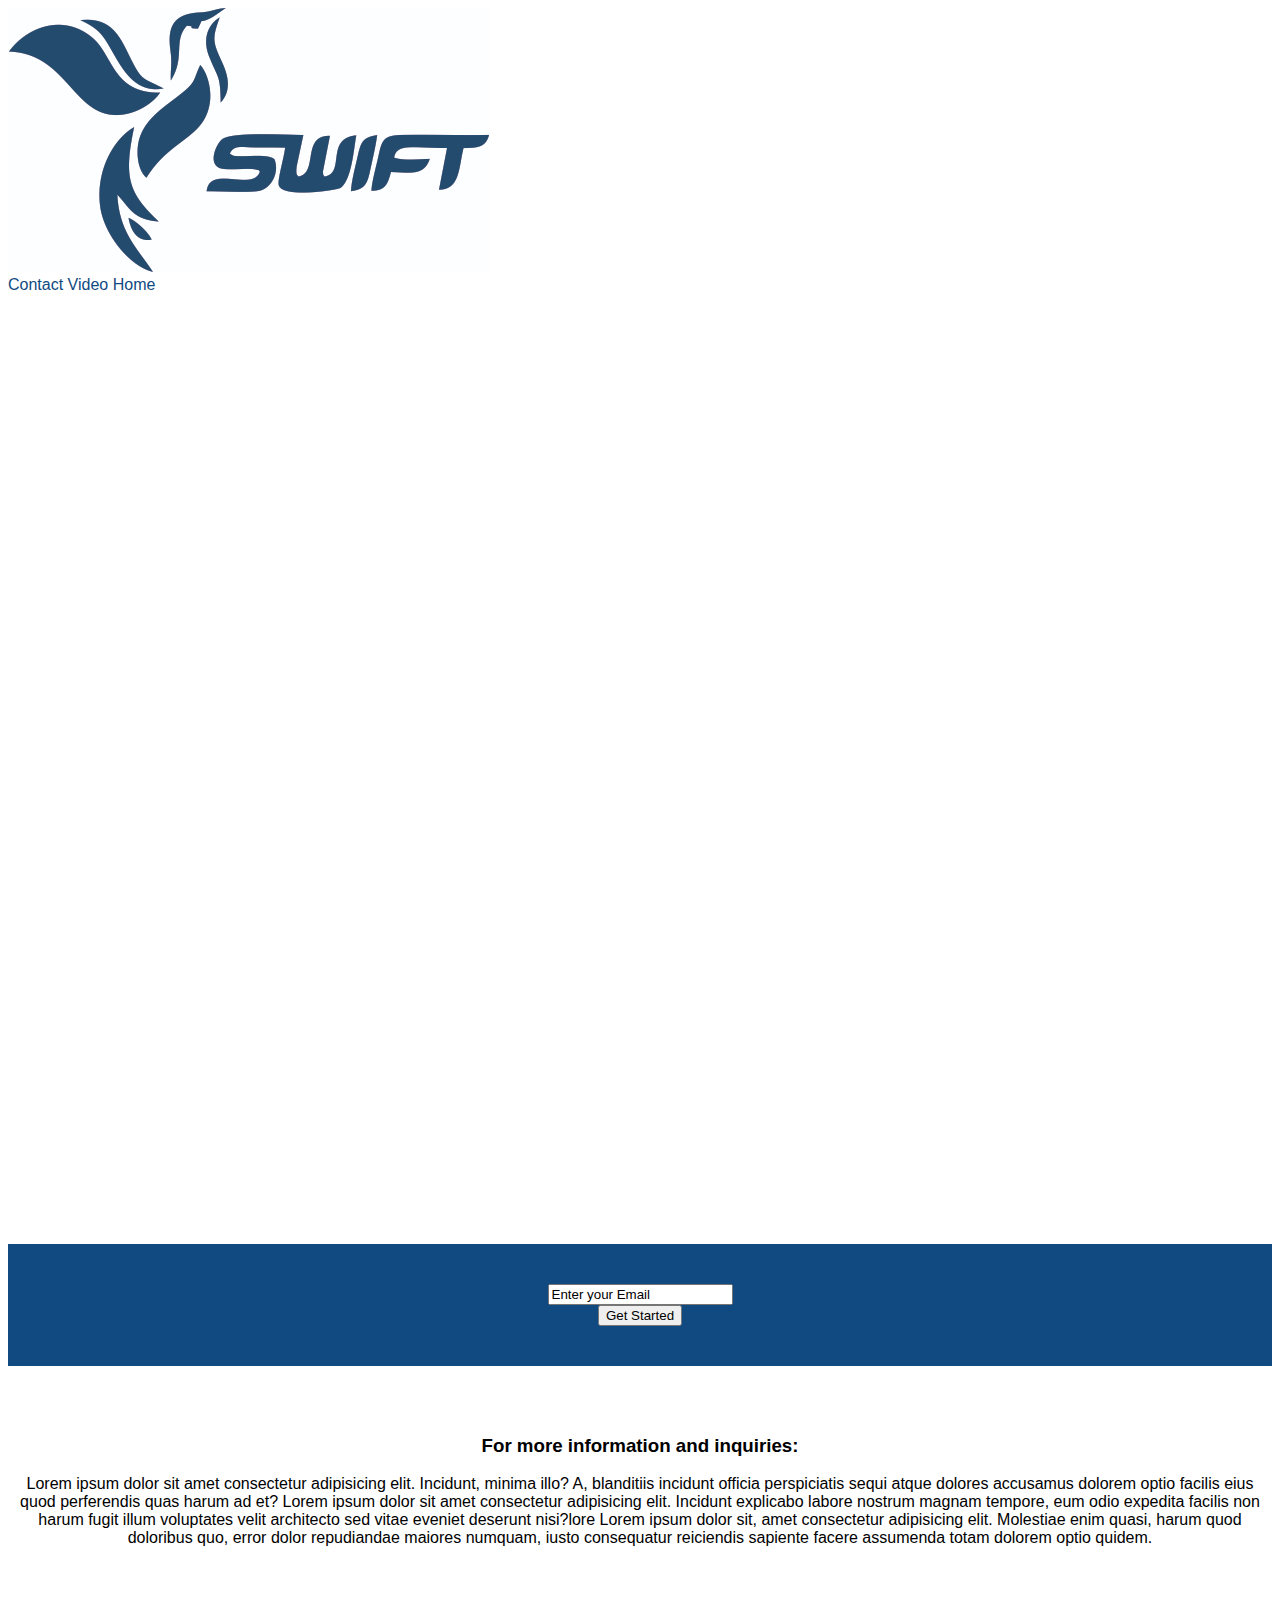
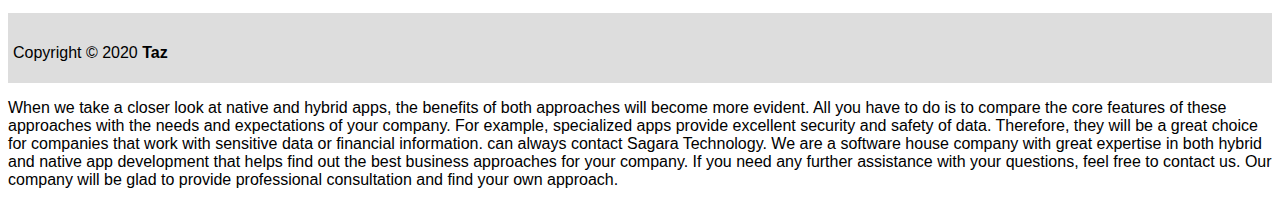
<file: prodd.html>
<!DOCTYPE html>
<html lang="en">

<head>
    <meta charset="UTF-8">
    <meta name="viewport" content="width=device-width, initial-scale=1.0">
    <link rel="stylesheet" href="landing.css">
    <title>Swift Logistics</title>
</head>

<body>
    <div>
        <img id="header-img" src="../logo.jpg" alt="company logo">
    </div>
    <div>
        <nav id="nav-bar">
            <a href="#contact" class="nav-link">Contact</a>
            <a href="#visual" class="nav-link">Video</a>
            <a href="#home" class="nav-link">Home</a>
        </nav>
    </div>
    <div>
        <main id="home">
            <div>
                <header id="header">
                    <h1>Swift Delivery Services</h1>
                </header>
            </div>
            <div>
                Lorem ipsum dolor sit amet, consectetur adipisicing elit. Quo ipsa adipisci nostrum esse natus odit ipsam ullam, vel iste iure aspernatur molestias cum fugit quod necessitatibus ducimus repudiandae? Aut, nobis. Lorem ipsum dolor sit amet consectetur adipisicing
                elit. Sunt officia quasi soluta eaque. Est reprehenderit, ratione odit eum amet enim itaque aperiam non. Obcaecati, accusamus incidunt maxime enim voluptatem itaque? Lorem ipsum dolor sit amet consectetur adipisicing elit. Tempora libero
                quam delectus vel exercitationem dolore! Ea est saepe, pariatur molestias nobis nemo veritatis dolore adipisci quae dolores excepturi commodi. Esse.
            </div>
        </main>
    </div>
    <div>
        <a id="Video" href="http:/https://youtu.be/y8Yv4pnO7qc/"></a>

    </div>
    <div>
        <form action="get" id="form">
            <div>
                <input type="text" id="email" value="Enter your Email"><br>
    
            <div>
                <button type="submit" id="submit">Get Started</button>
            </div>
        </form>
    </div>
    <div>
        <main id="contact"> 
            <h3>For more information and inquiries:</h3>
            <p>Lorem ipsum dolor sit amet consectetur adipisicing elit. Incidunt, minima illo? A, blanditiis incidunt officia perspiciatis sequi atque dolores accusamus dolorem optio facilis eius quod perferendis quas harum ad et? Lorem ipsum dolor sit amet
                consectetur adipisicing elit. Incidunt explicabo labore nostrum magnam tempore, eum odio expedita facilis non harum fugit illum voluptates velit architecto sed vitae eveniet deserunt nisi?lore Lorem ipsum dolor sit, amet consectetur adipisicing
                elit. Molestiae enim quasi, harum quod doloribus quo, error dolor repudiandae maiores numquam, iusto consequatur reiciendis sapiente facere assumenda totam dolorem optio quidem.</p>
        </main>
    </div>
    <footer id="footer">
        <div>
            <p id="para">
                Copyright &copy; 2020 <b>Taz</b>
            </p>
        </div>
    </footer>

    <p>When we take a closer look at native and hybrid apps, the benefits of both approaches will become more evident. All you have to do is to compare the core features of these approaches with the needs and expectations of your company. For example, specialized
        apps provide excellent security and safety of data. Therefore, they will be a great choice for companies that work with sensitive data or financial information. can always contact Sagara Technology. We are a software house company with great expertise
        in both hybrid and native app development that helps find out the best business approaches for your company. If you need any further assistance with your questions, feel free to contact us. Our company will be glad to provide professional consultation
        and find your own approach.</p>

</body>

</html>
</file>
<file: landing.css>
body {
    font-family: 'Raleway', sans-serif;
    
}

.navbar {
    overflow: hidden;
    /* Hide scrollbar if needed */
    background: white;
    position: fixed;
    /* Set fixed position */
    top: 0;
    /* Position at the top of the viewport */
    width: 100%;
    /* Full width */
}
.navbar-brand {
    color: rgb(16, 74, 129);
}
.nav-link {
    color: rgb(16, 74, 129);
    font-size: 1rem;
}

.navbar a:hover {
    background: #ddd;
    /* Set background color */
    color: red;
    /* Set text color */
}
.bg {
    /* display: table;
    width: 100%; */
   
    background: linear-gradient(rgba(0, 0, 0, 0.5), rgba(0, 0, 0, 0.5)), url(../logistics.jpeg);
    background-size: 100% 100%;
    /* background-position: center top; */
}
#home {
    margin: auto;
    min-height: 800px;
    color: white;
    padding-top: 150px;
  
}
.hdtxt {
    padding-top: 150px;
}
.card-header {
    background-color: rgb(16, 74, 129);
    color: white;
}
.btn {
    background-color: rgb(16, 74, 129);
    color: white;
}
.fa {
    color: rgb(16, 74, 129);
    padding-bottom: 30px;
}
.fa-solid {
  align-items: left;
   
}
.card-text {
    padding-bottom: 110px;
}
#form {
    text-align: center;
    padding-top: 40px;
    padding-bottom: 40px;
    color: white;
    background-color: rgb(16, 74, 129);
}

#services {
    text-align: center;
    padding-top: 80px;
padding-bottom: 80px;
}

#packages {
    text-align: center;
  padding-top: 50px;
  padding-bottom: 90px;
    background: #ddd;
    
}
a {
    text-decoration: none;
    color: black;
}
#contact {
    text-align: center;
    margin: auto;
    padding-top: 50px;
    padding-bottom: 50px;
}
#footer {
    background: #ddd;
    padding: 5px;
    padding-top: 15px;

}
.btn1 {
    width: 8.5em;
    height: 2.3em;
    margin: 0.5em;
    background: orange;
    color: white;
    border: none;
    border-radius: 0.625em;
    font-size: 15px;
    font-weight: bold;
    cursor: pointer;
    position: relative;
    z-index: 1;
    overflow: hidden;
   }
   
   button:hover {
    color: orange;
   }
   
   button:after {
    content: "";
    background: white;
    position: absolute;
    z-index: -1;
    left: -20%;
    right: -20%;
    top: 0;
    bottom: 0;
    transform: skewX(-45deg) scale(0, 1);
    transition: all 0.5s;
   }
   
   button:hover:after {
    transform: skewX(-45deg) scale(1, 1);
    -webkit-transition: all 0.5s;
    transition: all 0.5s;
   }

@media screen and (min-width: 480px) {

    /* Styles for small screens */
    #navbar {

        float: right;
    }
}

@media (min-width: 769px) {

    /* Styles for larger screens */
    #navbar {
        background-color: green;
    }

}
</file>
